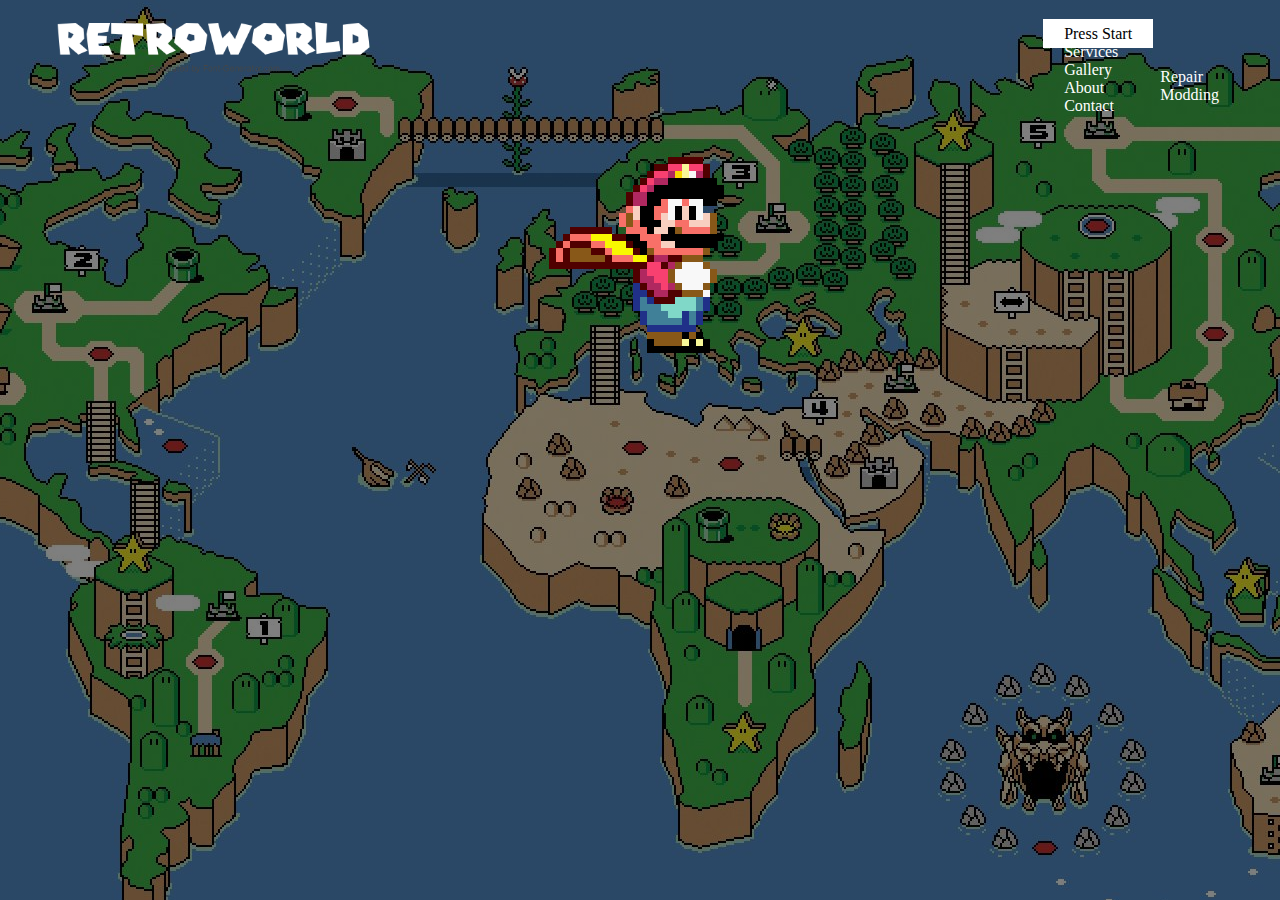
<file: about.html>
<!DOCTYPE html>
<html>
<head>
    <title>RETRO WORLD</title>
    <link rel="stylesheet" type="text/css" href="mystyle.css">
</head>
<body>
    <header>
        <div class="main">
            <div class="logo">
            <img src="./media/logo.png"></div>
        <ul>
            <li class="active"><a href="#">Press Start</a></li>
            <li><a href="#">Services</a><ul>
    <li><a href="#">Repair</a></li>
    <li><a href="#">Modding</a></li>
  </ul></li>
            <li><a href="#">Gallery</a></li>
            <li><a href="./about.html">About</a></li>
            <li><a href="#">Contact</a></li>
            </ul>
        </div>
        <div class="gif">
            <img src="./media/mario.gif">
        </div>
    </header>
</body>
</html>
</file>
<file: mystyle.css>
*{
    margin: 0;
padding: 0;
font-family: Gerorgia, serif;
}

header{
    background-color: black;
    background-image: linear-gradient(rgba(0,0,0,0.5),rgba(0,0,0,0.5)), url(./media/background.jpg);
    height: 100vh;
    background-position: center;
}

ul{
    list-style-type: none;
    float: right;
    margin-top: 25px;
}

ul li{
    display: vertical;
}

ul li a{
    text-decoration: none;
    color: white;
    padding: 5px 20px;
    border: 1px solid transparent;
    transition: 0.4s ease;
}

ul li a:hover{
    background-color: white;
    color: black;
    
}

.logo img{
    float: left;
    width: 350px;
    height: auto;
    margin-top: 20px;
}

.main{
    max-width: 1200px;
    margin: auto;
}

ul li.active a{
    background-color: white;
    color: black;
}

.title{
    position: absolute;
    top: 50%;
    left: 50%;
    transform: translate(-50%,-50%);
}

.title h1{
    color: white;
    font-size: 70px;
}

.gif img{
    position: absolute;
    top: 25%;
    left: 50%;
    transform: translate(-50%,-50%);;
}

.button{
    position: absolute;
    top: 57%;
    left: 50%;
    transform: translate(-50%,-50%);
}

.btn{
    border: 1px solid white;
    padding: 10px 30px;
    color: white;
    text-decoration: none;
    transition: 0.4s ease;
}

.btn:hover{
    background-color: white;
    color: black;
}

.responsive{
    width: 20%;
    height: auto;
}

.speedrun video{
    position: absolute;
    top: 80%;
    left: 50%;
    transform: translate(-50%,-50%);;
}

.initials footer{
    position: absolute;
  bottom: 10px;
  width: 50%;
  color: white;
}

h1{font-family: Verdana, sans-serif; font-weight: bold;}
h2{font-family: Verdana, sans-serif; font-weight: bold;}
h3{font-family: Verdana, sans-serif; font-weight: bold;}
h4{font-family: Verdana, sans-serif; font-weight: bold;}
h5{font-family: Verdana, sans-serif; font-weight: bold;}
h6{font-family: Verdana, sans-serif; font-weight: bold;}
</file>
